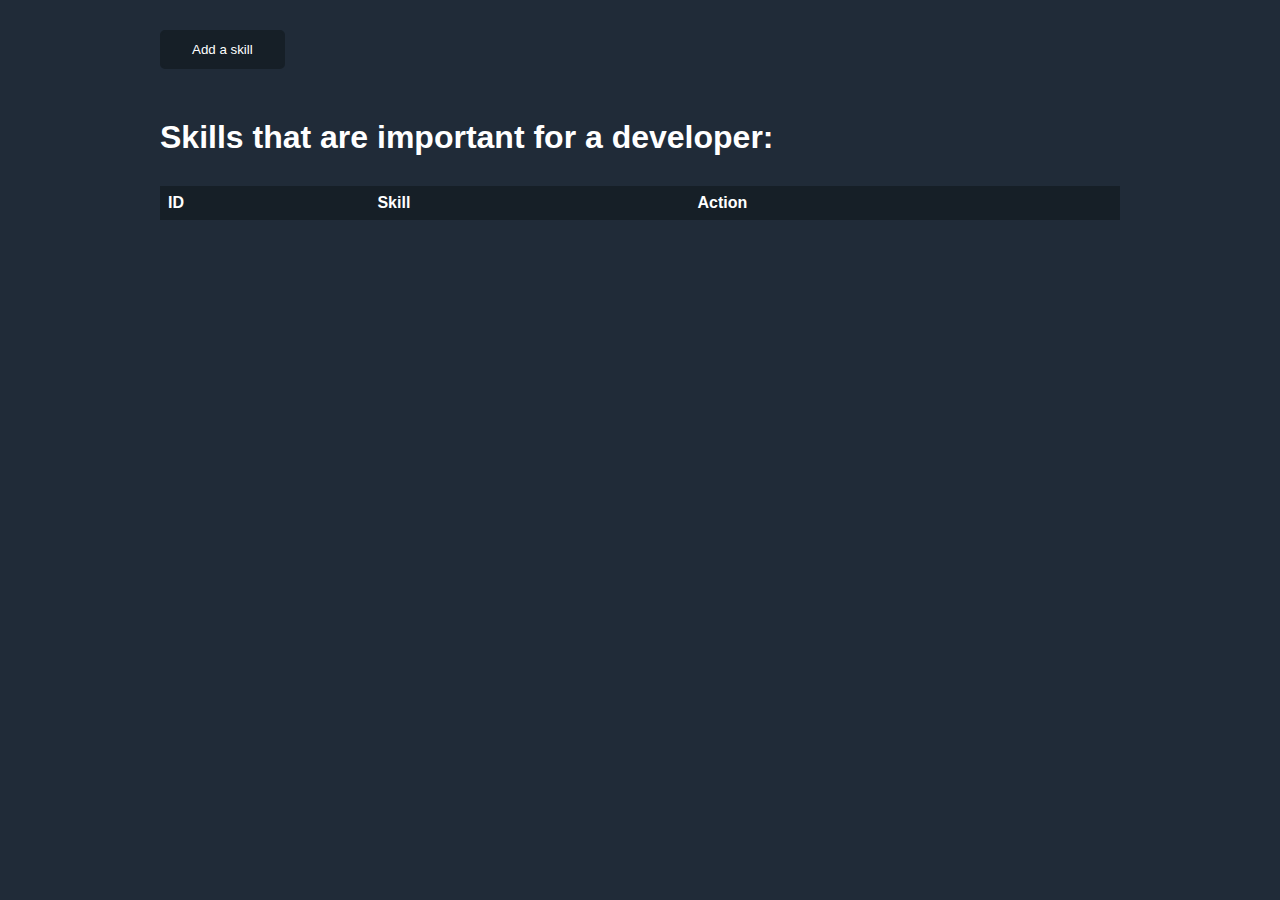
<file: index.html>
<!DOCTYPE html>
<html lang="en">
  <head>
    <meta charset="UTF-8" />
    <meta http-equiv="X-UA-Compatible" content="IE=edge" />
    <meta name="viewport" content="width=device-width, initial-scale=1.0" />
    <title>Document</title>
    <link rel="stylesheet" href="./styles.css" />
    <script src="./script.js" defer></script>
  </head>
  <body>
    <header>
      <button id="add-skill">Add a skill</button>
    </header>
    <main>
      <h1>Skills that are important for a developer:</h1>
      <div id="table-wrapper">
        <table id="table">
          <thead>
            <tr>
              <th>ID</th>
              <th>Skill</th>
              <th>Action</th>
            </tr>
          </thead>
        </table>
      </div>
    </main>
  </body>
</html>
</file>
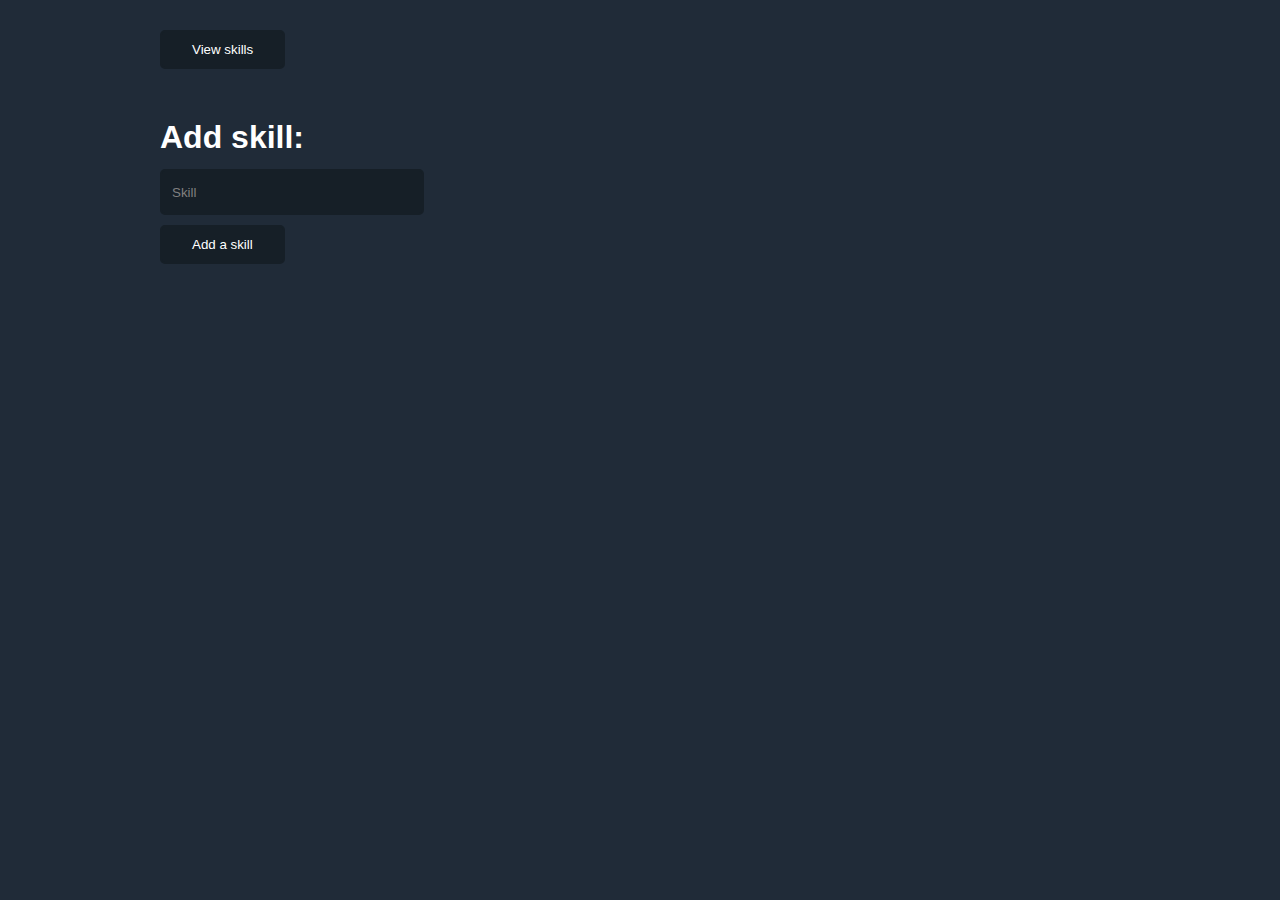
<file: add.html>
<!DOCTYPE html>
<html lang="en">
  <head>
    <meta charset="UTF-8" />
    <meta http-equiv="X-UA-Compatible" content="IE=edge" />
    <meta name="viewport" content="width=device-width, initial-scale=1.0" />
    <title>Document</title>
    <link rel="stylesheet" href="./styles.css" />
    <script src="./add.js" defer></script>
  </head>
  <body>
    <header>
      <button id="view-skills">View skills</button>
    </header>
    <main>
      <h1>Add skill:</h1>
      <div id="addskill-wrapper">
       <form id="addskill-form">
        <input
          id="addskill-input"
          type="text"
          name="addskill-input"
          value="Skill"
        />
      </div>
      <div id="button-wrapper">
        <button type="submit" id="add-skill-btn">Add a skill</button>
    </form> 
      </div>
    </main>
  </body>
</html>
</file>
<file: styles.css>
* {
  margin: 0;
  padding: 0;
}

body {
  background-color: rgba(32, 43, 56);
  font-family: Helvetica, arial, sans-serif;
  color: white;
  max-width: 960px;
  margin: auto;
}

/*index.html*/

#add-skill {
  background-color: rgba(22, 31, 39);
  color: white;
  padding: 10px 30px;
  border-radius: 5px;
  border-color: rgba(22, 31, 39);
  border-style: solid;
  margin-top: 30px;
}

main {
  margin-top: 50px;
}

table {
  border-collapse: collapse;
  width: 100%;
  margin-top: 30px;
}

td,
th {
  text-align: left;
  padding: 8px;
}

tr:nth-child(odd) {
  background-color: rgba(22, 31, 39);
}

/* add.html*/

#view-skills {
  background-color: rgba(22, 31, 39);
  color: white;
  padding: 10px 30px;
  border-radius: 5px;
  border-color: rgba(22, 31, 39);
  border-style: solid;
  margin-top: 30px;
}

#add-skill-btn {
  background-color: rgba(22, 31, 39);
  border-color: rgba(22, 31, 39);
  color: white;
  padding: 10px 30px;
  border-radius: 5px;
  border-style: solid;
  margin-top: 10px;
}

#addskill-input {
  background-color: rgba(22, 31, 39);
  border-color: rgba(22, 31, 39);
  border-style: solid;
  border-radius: 5px;
  color: gray;
  height: 32px;
  width: 240px;
  margin-top: 13px;
  padding: 5px 10px;
}
</file>
